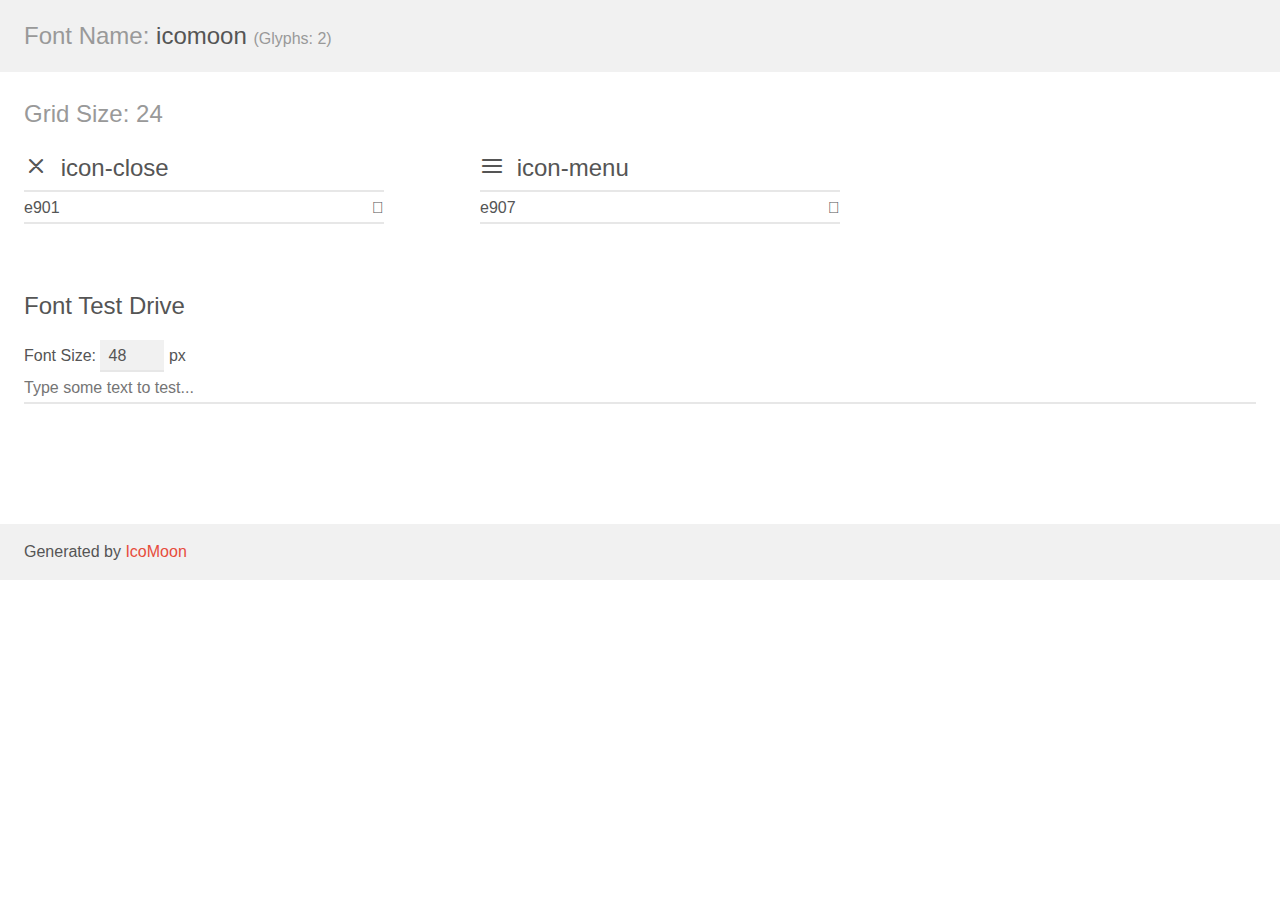
<file: assets/fonts/demo.html>
<!doctype html>
<html>
<head>
    <meta charset="utf-8">
    <title>IcoMoon Demo</title>
    <meta name="description" content="An Icon Font Generated By IcoMoon.io">
    <meta name="viewport" content="width=device-width, initial-scale=1">
    <link rel="stylesheet" href="demo-files/demo.css">
    <link rel="stylesheet" href="style.css"></head>
<body>
    <div class="bgc1 clearfix">
        <h1 class="mhmm mvm"><span class="fgc1">Font Name:</span> icomoon <small class="fgc1">(Glyphs:&nbsp;2)</small></h1>
    </div>
    <div class="clearfix mhl ptl">
        <h1 class="mvm mtn fgc1">Grid Size: 24</h1>
        <div class="glyph fs1">
            <div class="clearfix bshadow0 pbs">
                <span class="icon-close"></span>
                <span class="mls"> icon-close</span>
            </div>
            <fieldset class="fs0 size1of1 clearfix hidden-false">
                <input type="text" readonly value="e901" class="unit size1of2" />
                <input type="text" maxlength="1" readonly value="&#xe901;" class="unitRight size1of2 talign-right" />
            </fieldset>
            <div class="fs0 bshadow0 clearfix hidden-true">
                <span class="unit pvs fgc1">liga: </span>
                <input type="text" readonly value="" class="liga unitRight" />
            </div>
        </div>
        <div class="glyph fs1">
            <div class="clearfix bshadow0 pbs">
                <span class="icon-menu"></span>
                <span class="mls"> icon-menu</span>
            </div>
            <fieldset class="fs0 size1of1 clearfix hidden-false">
                <input type="text" readonly value="e907" class="unit size1of2" />
                <input type="text" maxlength="1" readonly value="&#xe907;" class="unitRight size1of2 talign-right" />
            </fieldset>
            <div class="fs0 bshadow0 clearfix hidden-true">
                <span class="unit pvs fgc1">liga: </span>
                <input type="text" readonly value="" class="liga unitRight" />
            </div>
        </div>
    </div>

    <!--[if gt IE 8]><!-->
    <div class="mhl clearfix mbl">
        <h1>Font Test Drive</h1>
        <label>
            Font Size: <input id="fontSize" type="number" class="textbox0 mbm"
            min="8" value="48" />
            px
        </label>
        <input id="testText" type="text" class="phl size1of1 mvl"
        placeholder="Type some text to test..." value=""/>
        <div id="testDrive" class="icon-" style="font-family: icomoon">&nbsp;
        </div>
    </div>
    <!--<![endif]-->
    <div class="bgc1 clearfix">
        <p class="mhl">Generated by <a href="https://icomoon.io/app">IcoMoon</a></p>
    </div>

    <script src="demo-files/demo.js"></script>
</body>
</html>
</file>
<file: assets/fonts/demo-files/demo.css>
body {
  padding: 0;
  margin: 0;
  font-family: sans-serif;
  font-size: 1em;
  line-height: 1.5;
  color: #555;
  background: #fff;
}
h1 {
  font-size: 1.5em;
  font-weight: normal;
}
small {
  font-size: .66666667em;
}
a {
  color: #e74c3c;
  text-decoration: none;
}
a:hover, a:focus {
  box-shadow: 0 1px #e74c3c;
}
.bshadow0, input {
  box-shadow: inset 0 -2px #e7e7e7;
}
input:hover {
  box-shadow: inset 0 -2px #ccc;
}
input, fieldset {
  font-family: sans-serif;
  font-size: 1em;
  margin: 0;
  padding: 0;
  border: 0;
}
input {
  color: inherit;
  line-height: 1.5;
  height: 1.5em;
  padding: .25em 0;
}
input:focus {
  outline: none;
  box-shadow: inset 0 -2px #449fdb;
}
.glyph {
  font-size: 16px;
  width: 15em;
  padding-bottom: 1em;
  margin-right: 4em;
  margin-bottom: 1em;
  float: left;
  overflow: hidden;
}
.liga {
  width: 80%;
  width: calc(100% - 2.5em);
}
.talign-right {
  text-align: right;
}
.talign-center {
  text-align: center;
}
.bgc1 {
  background: #f1f1f1;
}
.fgc1 {
  color: #999;
}
.fgc0 {
  color: #000;
}
p {
  margin-top: 1em;
  margin-bottom: 1em;
}
.mvm {
  margin-top: .75em;
  margin-bottom: .75em;
}
.mtn {
  margin-top: 0;
}
.mtl, .mal {
  margin-top: 1.5em;
}
.mbl, .mal {
  margin-bottom: 1.5em;
}
.mal, .mhl {
  margin-left: 1.5em;
  margin-right: 1.5em;
}
.mhmm {
  margin-left: 1em;
  margin-right: 1em;
}
.mls {
  margin-left: .25em;
}
.ptl {
  padding-top: 1.5em;
}
.pbs, .pvs {
  padding-bottom: .25em;
}
.pvs, .pts {
  padding-top: .25em;
}
.unit {
  float: left;
}
.unitRight {
  float: right;
}
.size1of2 {
  width: 50%;
}
.size1of1 {
  width: 100%;
}
.clearfix:before, .clearfix:after {
  content: " ";
  display: table;
}
.clearfix:after {
  clear: both;
}
.hidden-true {
  display: none;
}
.textbox0 {
  width: 3em;
  background: #f1f1f1;
  padding: .25em .5em;
  line-height: 1.5;
  height: 1.5em;
}
#testDrive {
  display: block;
  padding-top: 24px;
  line-height: 1.5;
}
.fs0 {
  font-size: 16px;
}
.fs1 {
  font-size: 24px;
}
</file>
<file: assets/fonts/style.css>
@font-face {
  font-family: 'icomoon';
  src:  url('fonts/icomoon.eot?f8fqdv');
  src:  url('fonts/icomoon.eot?f8fqdv#iefix') format('embedded-opentype'),
    url('fonts/icomoon.ttf?f8fqdv') format('truetype'),
    url('fonts/icomoon.woff?f8fqdv') format('woff'),
    url('fonts/icomoon.svg?f8fqdv#icomoon') format('svg');
  font-weight: normal;
  font-style: normal;
  font-display: block;
}

[class^="icon-"], [class*=" icon-"] {
  /* use !important to prevent issues with browser extensions that change fonts */
  font-family: 'icomoon' !important;
  speak: never;
  font-style: normal;
  font-weight: normal;
  font-variant: normal;
  text-transform: none;
  line-height: 1;

  /* Better Font Rendering =========== */
  -webkit-font-smoothing: antialiased;
  -moz-osx-font-smoothing: grayscale;
}

.icon-close:before {
  content: "\e901";
}
.icon-menu:before {
  content: "\e907";
}
</file>
